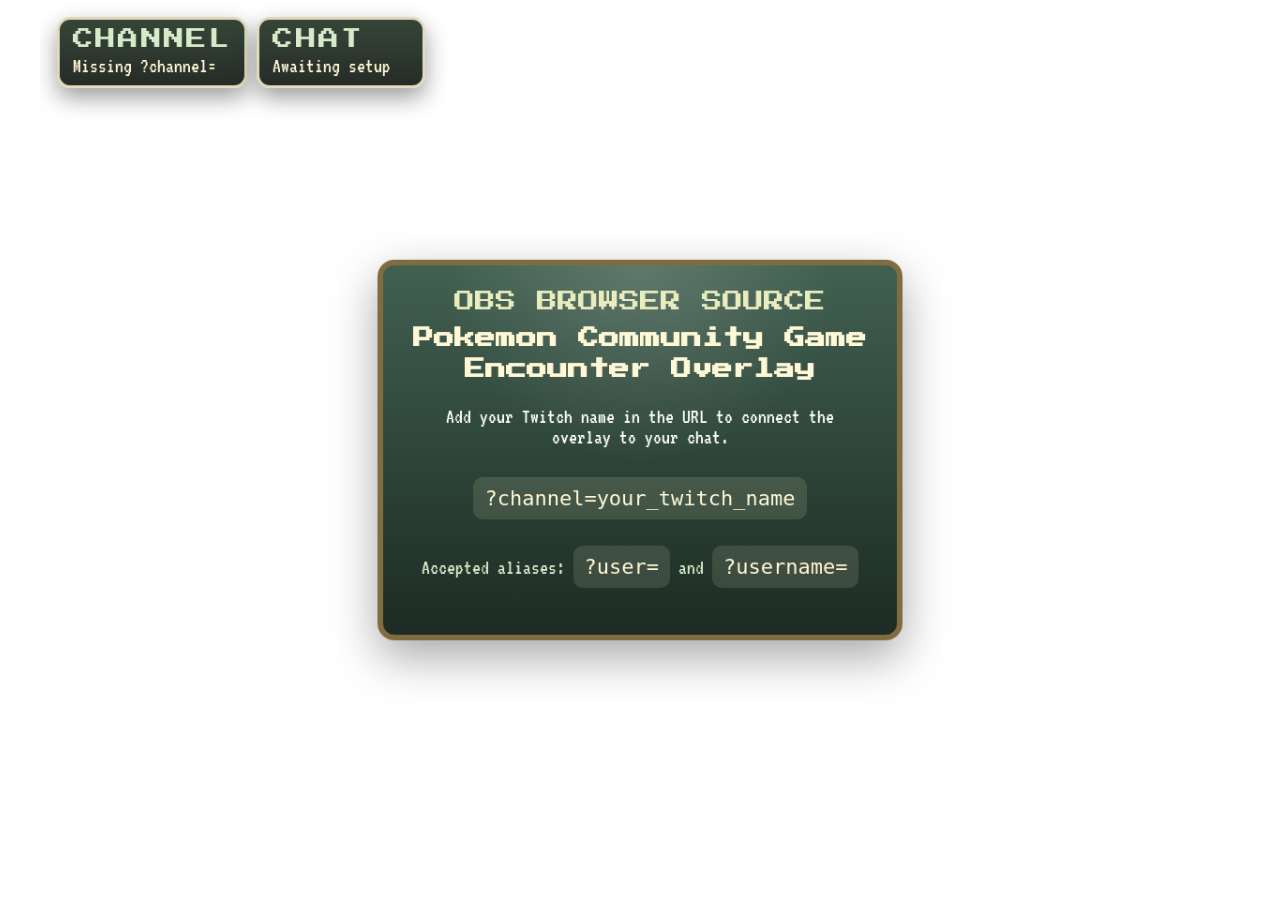
<file: index.html>
<!DOCTYPE html>
<html lang="en">
  <head>
    <meta charset="UTF-8" />
    <meta name="viewport" content="width=device-width, initial-scale=1.0" />
    <title>PokeCatch Overlay (DS scale)</title>
    <style>
      :root { --ds-width: 256; --ds-height: 192; }
      html,body { height:100%; margin:0; background:transparent; }
      .ds-wrapper { width:100%; height:100vh; display:flex; align-items:center; justify-content:center; overflow:hidden; }
      .ds-viewport { width: calc(var(--ds-width) * 1px); height: calc(var(--ds-height) * 1px); transform-origin:center center; will-change: transform; }
      .ds-viewport iframe { width:100%; height:100%; border:0; display:block; background: transparent; }
    </style>
  </head>
  <body>
    <div class="ds-wrapper">
      <div class="ds-viewport" id="dsViewport">
        <iframe id="dsFrame" src="./ds.html" allow="clipboard-write"></iframe>
      </div>
    </div>

    <script>
      (function(){
        const viewport = document.getElementById('dsViewport');
        const frame = document.getElementById('dsFrame');
        const dsWidthBase = parseFloat(getComputedStyle(document.documentElement).getPropertyValue('--ds-width')) || 256;
        const dsHeightBase = parseFloat(getComputedStyle(document.documentElement).getPropertyValue('--ds-height')) || 192;

        // allow overriding the window scale via query param; default to 5x
        const pageParams = new URLSearchParams(window.location.search);
        const dsModeParam = pageParams.get('ds') ?? pageParams.get('ds-mode');
        const dsDisabled = dsModeParam !== null && ['0', 'false', 'off', 'no'].includes(dsModeParam.trim().toLowerCase());
        const dsWindowScale = Math.max(1, parseFloat(pageParams.get('dsWindowScale') || pageParams.get('ds-window-scale')) || 5);
        let params = window.location.search || '';
        const hash = window.location.hash || '';

        if (dsDisabled) {
          window.location.replace('./ds.html' + params + hash);
          return;
        }

        const viewportWidth = dsWidthBase * dsWindowScale;
        const viewportHeight = dsHeightBase * dsWindowScale;

        // set the ds-viewport element size to the scaled window size
        if (viewport) {
          viewport.style.width = viewportWidth + 'px';
          viewport.style.height = viewportHeight + 'px';
        }

        // forward current location query/hash into the iframe so ds.html gets ?channel=...
        if (frame) {
          if (!params) {
            params = '?dsWindowScale=' + encodeURIComponent(String(dsWindowScale));
          } else {
            // ensure dsWindowScale present
            if (!/[?&]dsWindowScale(=|&|$)/.test(params) && !/[?&]ds-window-scale(=|&|$)/.test(params)) {
              params = params + '&dsWindowScale=' + encodeURIComponent(String(dsWindowScale));
            }
          }
          frame.src = './ds.html' + params + hash;
        }

        function resize() {
          const wrapper = viewport.parentElement;
          const maxW = wrapper.clientWidth;
          const maxH = wrapper.clientHeight;
          // allow upscaling freely (no cap)
          const scale = Math.min(maxW / viewportWidth, maxH / viewportHeight);
          viewport.style.transform = 'scale(' + scale + ')';
        }
        window.addEventListener('resize', resize);
        window.addEventListener('orientationchange', resize);
        resize();
      })();
    </script>
  </body>
</html>
</file>
